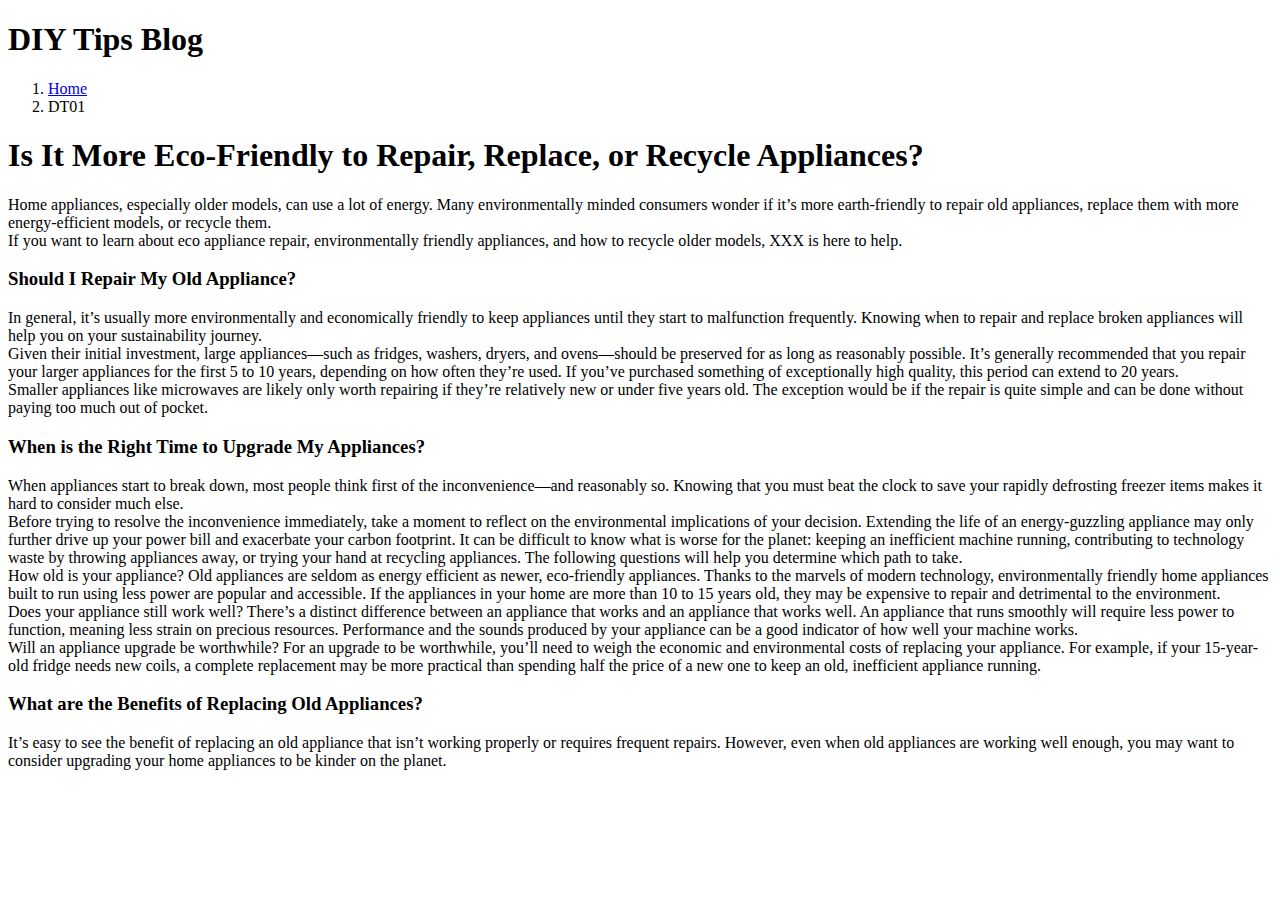
<file: templates/blogs/dt01.html>
<!doctype html>
<html lang="en">
  <head>
    <!-- Required meta tags -->
    <meta charset="utf-8">
    <meta name="viewport" content="width=device-width, initial-scale=1, shrink-to-fit=no">

    <!-- Bootstrap CSS -->
    <link rel="stylesheet" href="https://cdn.jsdelivr.net/npm/bootstrap@4.6.2/dist/css/bootstrap.min.css" integrity="sha384-xOolHFLEh07PJGoPkLv1IbcEPTNtaed2xpHsD9ESMhqIYd0nLMwNLD69Npy4HI+N" crossorigin="anonymous">

    <title>Blog DT01</title>
  </head>
  <body>
    <h1 class="dispaly-3 text-center my-4">DIY Tips Blog</h1>
    <div class="container">

      <!--- breadcrumb-->
<ol class="breadcrumb">
  <li class="breadcrumb-item">
    <a href="index.html">Home</a>
  </li>
  <li class="breadcrumb-item active">DT01</li>
</ol>

<!-- Headings h$ -->
<h1>Is It More Eco-Friendly to Repair, Replace, or Recycle Appliances?</h1>

<!-- Paragraphys -->
<p>Home appliances, especially older models, can use a lot of energy. Many environmentally minded consumers wonder if it’s more earth-friendly to repair old appliances, replace them with more energy-efficient models, or recycle them. 
<br>
If you want to learn about eco appliance repair, environmentally friendly appliances, and how to recycle older models, XXX is here to help.</p>


<h3>Should I Repair My Old Appliance?</h3>
<!-- Paragraphys -->
<p>In general, it’s usually more environmentally and economically friendly to keep appliances until they start to malfunction frequently. Knowing when to repair and replace broken appliances will help you on your sustainability journey. 
<br>
Given their initial investment, large appliances—such as fridges, washers, dryers, and ovens—should be preserved for as long as reasonably possible. It’s generally recommended that you repair your larger appliances for the first 5 to 10 years, depending on how often they’re used. If you’ve purchased something of exceptionally high quality, this period can extend to 20 years. 
<br>
Smaller appliances like microwaves are likely only worth repairing if they’re relatively new or under five years old. The exception would be if the repair is quite simple and can be done without paying too much out of pocket.</p>

<h3>When is the Right Time to Upgrade My Appliances?</h3>
<!-- Paragraphys -->
<p>When appliances start to break down, most people think first of the inconvenience—and reasonably so. Knowing that you must beat the clock to save your rapidly defrosting freezer items makes it hard to consider much else. 
<br>
Before trying to resolve the inconvenience immediately, take a moment to reflect on the environmental implications of your decision. Extending the life of an energy-guzzling appliance may only further drive up your power bill and exacerbate your carbon footprint. It can be difficult to know what is worse for the planet: keeping an inefficient machine running, contributing to technology waste by throwing appliances away, or trying your hand at recycling appliances. The following questions will help you determine which path to take.
<br>
How old is your appliance? Old appliances are seldom as energy efficient as newer, eco-friendly appliances. Thanks to the marvels of modern technology, environmentally friendly home appliances built to run using less power are popular and accessible. If the appliances in your home are more than 10 to 15 years old, they may be expensive to repair and detrimental to the environment.
<br>
Does your appliance still work well? There’s a distinct difference between an appliance that works and an appliance that works well. An appliance that runs smoothly will require less power to function, meaning less strain on precious resources. Performance and the sounds produced by your appliance can be a good indicator of how well your machine works.
<br>
Will an appliance upgrade be worthwhile? For an upgrade to be worthwhile, you’ll need to weigh the economic and environmental costs of replacing your appliance. For example, if your 15-year-old fridge needs new coils, a complete replacement may be more practical than spending half the price of a new one to keep an old, inefficient appliance running.</p>

<h3>What are the Benefits of Replacing Old Appliances?</h3>
<!-- Paragraphys -->
<p>It’s easy to see the benefit of replacing an old appliance that isn’t working properly or requires frequent repairs. However, even when old appliances are working well enough, you may want to consider upgrading your home appliances to be kinder on the planet. </p>



    <script src="https://cdn.jsdelivr.net/npm/jquery@3.5.1/dist/jquery.slim.min.js" integrity="sha384-DfXdz2htPH0lsSSs5nCTpuj/zy4C+OGpamoFVy38MVBnE+IbbVYUew+OrCXaRkfj" crossorigin="anonymous"></script>
    <script src="https://cdn.jsdelivr.net/npm/popper.js@1.16.1/dist/umd/popper.min.js" integrity="sha384-9/reFTGAW83EW2RDu2S0VKaIzap3H66lZH81PoYlFhbGU+6BZp6G7niu735Sk7lN" crossorigin="anonymous"></script>
    <script src="https://cdn.jsdelivr.net/npm/bootstrap@4.6.2/dist/js/bootstrap.min.js" integrity="sha384-+sLIOodYLS7CIrQpBjl+C7nPvqq+FbNUBDunl/OZv93DB7Ln/533i8e/mZXLi/P+" crossorigin="anonymous"></script>

  </body>
</html>
</file>
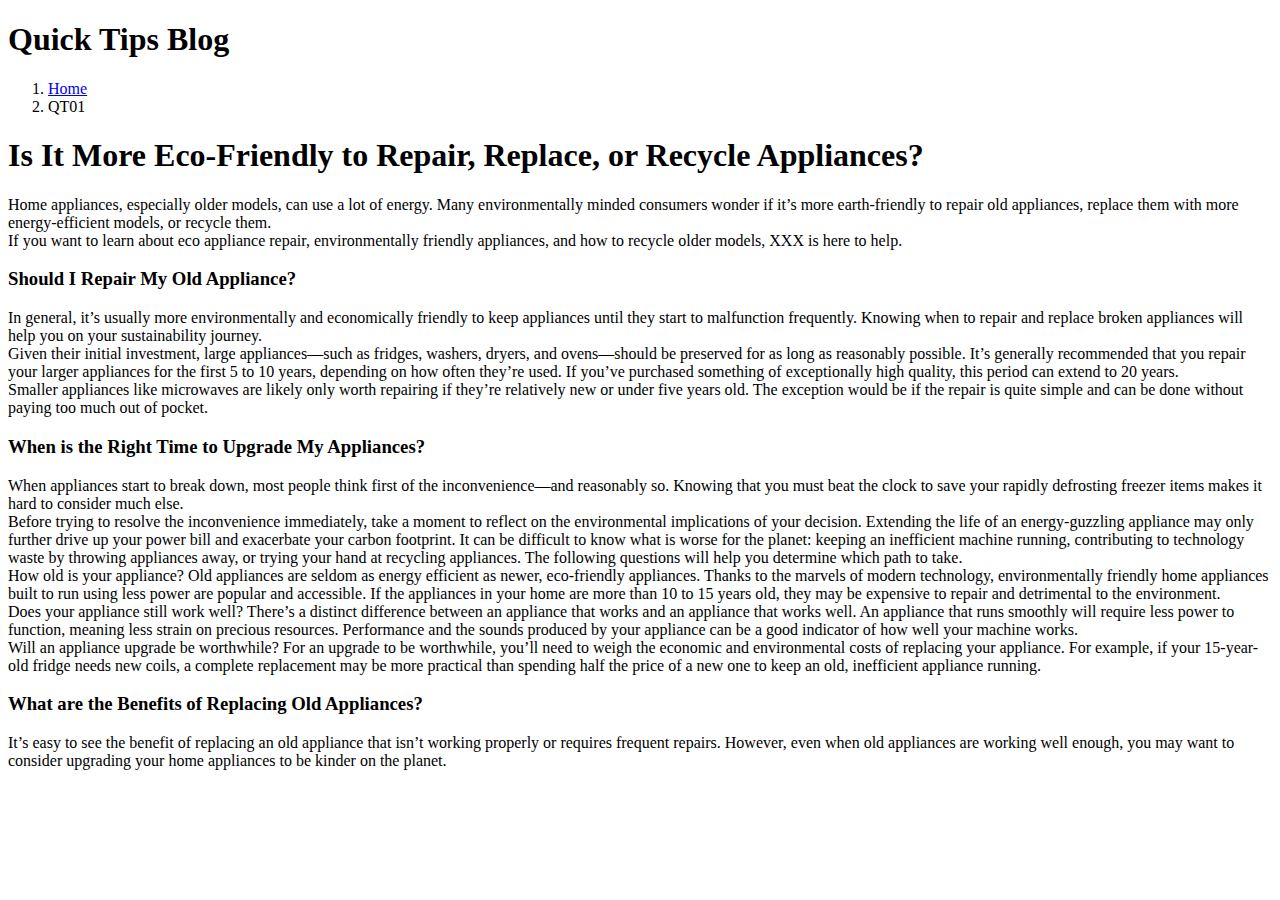
<file: templates/blogs/qt01.html>
<!doctype html>
<html lang="en">
  <head>
    <!-- Required meta tags -->
    <meta charset="utf-8">
    <meta name="viewport" content="width=device-width, initial-scale=1, shrink-to-fit=no">

    <!-- Bootstrap CSS -->
    <link rel="stylesheet" href="https://cdn.jsdelivr.net/npm/bootstrap@4.6.2/dist/css/bootstrap.min.css" integrity="sha384-xOolHFLEh07PJGoPkLv1IbcEPTNtaed2xpHsD9ESMhqIYd0nLMwNLD69Npy4HI+N" crossorigin="anonymous">

    <title>Blog QT01</title>
  </head>
  <body>
    <h1 class="dispaly-3 text-center my-4">Quick Tips Blog</h1>
    <div class="container">

      <!--- breadcrumb-->
<ol class="breadcrumb">
  <li class="breadcrumb-item">
    <a href="index.html">Home</a>
  </li>
  <li class="breadcrumb-item active">QT01</li>
</ol>

<!-- Headings h$ -->
<h1>Is It More Eco-Friendly to Repair, Replace, or Recycle Appliances?</h1>

<!-- Paragraphys -->
<p>Home appliances, especially older models, can use a lot of energy. Many environmentally minded consumers wonder if it’s more earth-friendly to repair old appliances, replace them with more energy-efficient models, or recycle them. 
<br>
If you want to learn about eco appliance repair, environmentally friendly appliances, and how to recycle older models, XXX is here to help.</p>


<h3>Should I Repair My Old Appliance?</h3>
<!-- Paragraphys -->
<p>In general, it’s usually more environmentally and economically friendly to keep appliances until they start to malfunction frequently. Knowing when to repair and replace broken appliances will help you on your sustainability journey. 
  <br>
  Given their initial investment, large appliances—such as fridges, washers, dryers, and ovens—should be preserved for as long as reasonably possible. It’s generally recommended that you repair your larger appliances for the first 5 to 10 years, depending on how often they’re used. If you’ve purchased something of exceptionally high quality, this period can extend to 20 years. 
  <br>
  Smaller appliances like microwaves are likely only worth repairing if they’re relatively new or under five years old. The exception would be if the repair is quite simple and can be done without paying too much out of pocket.</p>

<h3>When is the Right Time to Upgrade My Appliances?</h3>
<!-- Paragraphys -->
<p>When appliances start to break down, most people think first of the inconvenience—and reasonably so. Knowing that you must beat the clock to save your rapidly defrosting freezer items makes it hard to consider much else. 
  <br>
  Before trying to resolve the inconvenience immediately, take a moment to reflect on the environmental implications of your decision. Extending the life of an energy-guzzling appliance may only further drive up your power bill and exacerbate your carbon footprint. It can be difficult to know what is worse for the planet: keeping an inefficient machine running, contributing to technology waste by throwing appliances away, or trying your hand at recycling appliances. The following questions will help you determine which path to take.
  <br>
  How old is your appliance? Old appliances are seldom as energy efficient as newer, eco-friendly appliances. Thanks to the marvels of modern technology, environmentally friendly home appliances built to run using less power are popular and accessible. If the appliances in your home are more than 10 to 15 years old, they may be expensive to repair and detrimental to the environment.
  <br>
  Does your appliance still work well? There’s a distinct difference between an appliance that works and an appliance that works well. An appliance that runs smoothly will require less power to function, meaning less strain on precious resources. Performance and the sounds produced by your appliance can be a good indicator of how well your machine works.
  <br>
  Will an appliance upgrade be worthwhile? For an upgrade to be worthwhile, you’ll need to weigh the economic and environmental costs of replacing your appliance. For example, if your 15-year-old fridge needs new coils, a complete replacement may be more practical than spending half the price of a new one to keep an old, inefficient appliance running.</p>

<h3>What are the Benefits of Replacing Old Appliances?</h3>
<!-- Paragraphys -->
<p>It’s easy to see the benefit of replacing an old appliance that isn’t working properly or requires frequent repairs. However, even when old appliances are working well enough, you may want to consider upgrading your home appliances to be kinder on the planet. </p>



    <script src="https://cdn.jsdelivr.net/npm/jquery@3.5.1/dist/jquery.slim.min.js" integrity="sha384-DfXdz2htPH0lsSSs5nCTpuj/zy4C+OGpamoFVy38MVBnE+IbbVYUew+OrCXaRkfj" crossorigin="anonymous"></script>
    <script src="https://cdn.jsdelivr.net/npm/popper.js@1.16.1/dist/umd/popper.min.js" integrity="sha384-9/reFTGAW83EW2RDu2S0VKaIzap3H66lZH81PoYlFhbGU+6BZp6G7niu735Sk7lN" crossorigin="anonymous"></script>
    <script src="https://cdn.jsdelivr.net/npm/bootstrap@4.6.2/dist/js/bootstrap.min.js" integrity="sha384-+sLIOodYLS7CIrQpBjl+C7nPvqq+FbNUBDunl/OZv93DB7Ln/533i8e/mZXLi/P+" crossorigin="anonymous"></script>

  </body>
</html>
</file>
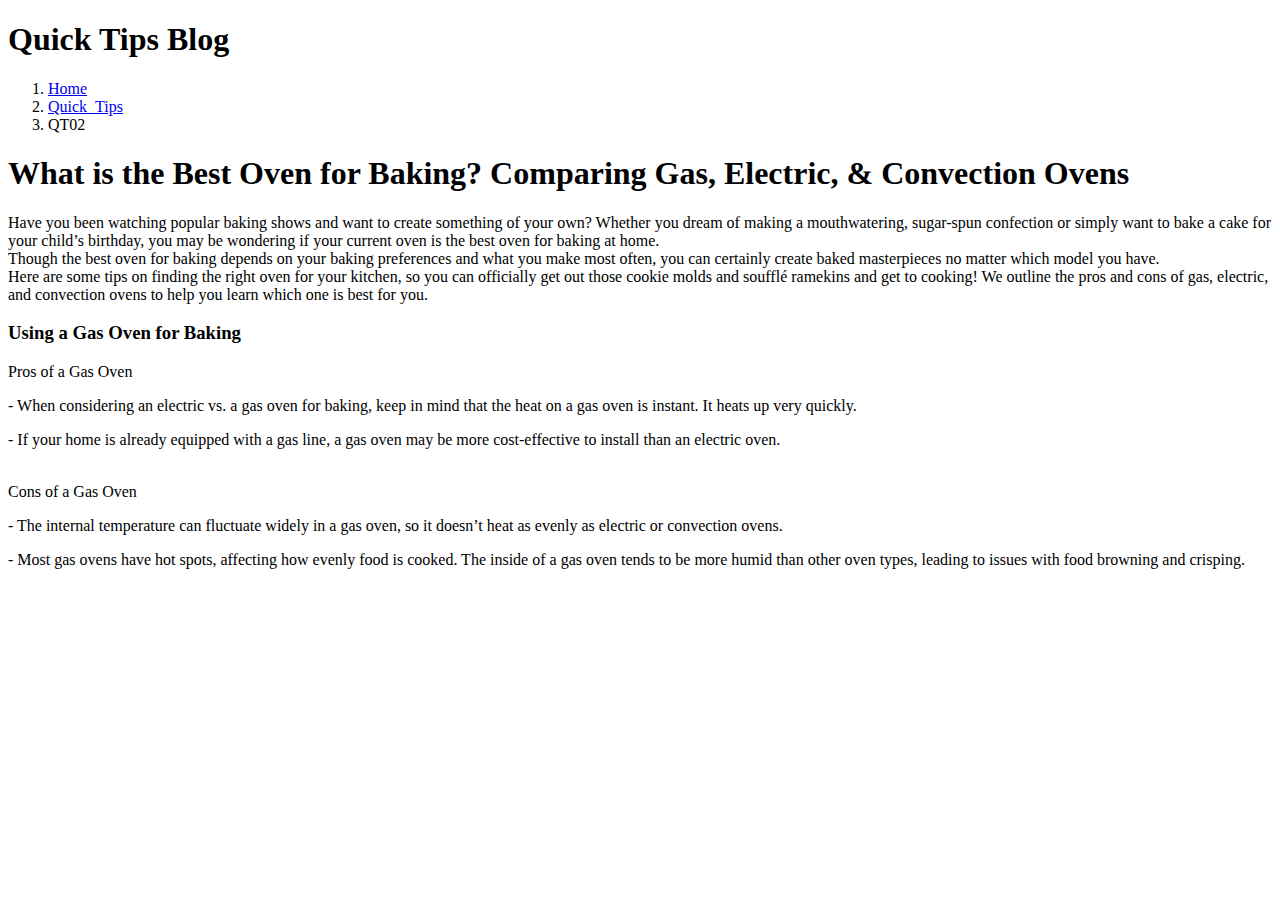
<file: templates/blogs/qt02.html>
<!doctype html>
<html lang="en">
  <head>
    <!-- Required meta tags -->
    <meta charset="utf-8">
    <meta name="viewport" content="width=device-width, initial-scale=1, shrink-to-fit=no">

    <!-- Bootstrap CSS -->
    <link rel="stylesheet" href="https://cdn.jsdelivr.net/npm/bootstrap@4.6.2/dist/css/bootstrap.min.css" integrity="sha384-xOolHFLEh07PJGoPkLv1IbcEPTNtaed2xpHsD9ESMhqIYd0nLMwNLD69Npy4HI+N" crossorigin="anonymous">

    <title>Blog QT02</title>
  </head>
  <body>
    <h1 class="dispaly-3 text-center my-4">Quick Tips Blog</h1>
    <div class="container">

      <!--- breadcrumb-->
<ol class="breadcrumb">
  <li class="breadcrumb-item">
    <a href="index.html">Home</a>
  </li>
  <li class="breadcrumb-item">
    <a href="QT.html">Quick_Tips</a>
  </li>
  <li class="breadcrumb-item active">QT02</li>
</ol>

<!-- Headings h$ -->
<h1>What is the Best Oven for Baking? Comparing Gas, Electric, & Convection Ovens</h1>

<!-- Paragraphys -->
<p>Have you been watching popular baking shows and want to create something of your own? Whether you dream of making a mouthwatering, sugar-spun confection or simply want to bake a cake for your child’s birthday, you may be wondering if your current oven is the best oven for baking at home. 
<br>
  Though the best oven for baking depends on your baking preferences and what you make most often, you can certainly create baked masterpieces no matter which model you have. 
  <br>
  Here are some tips on finding the right oven for your kitchen, so you can officially get out those cookie molds and soufflé ramekins and get to cooking! We outline the pros and cons of gas, electric, and convection ovens to help you learn which one is best for you.

  <h3>Using a Gas Oven for Baking</h3>
<!-- Paragraphys -->
<p>Pros of a Gas Oven
  <p class="font-weight-normal">- When considering an electric vs. a gas oven for baking, keep in mind that the heat on a gas oven is instant. It heats up very quickly.
  </p>
  <p class="font-weight-normal">- If your home is already equipped with a gas line, a gas oven may be more cost-effective to install than an electric oven.</p>
  
  <br>
  
  Cons of a Gas Oven
  <p class="font-weight-normal">- The internal temperature can fluctuate widely in a gas oven, so it doesn’t heat as evenly as electric or convection ovens.</p>
  <p class="font-weight-normal">- Most gas ovens have hot spots, affecting how evenly food is cooked. The inside of a gas oven tends to be more humid than other oven types, leading to issues with food browning and crisping.</p>


    <script src="https://cdn.jsdelivr.net/npm/jquery@3.5.1/dist/jquery.slim.min.js" integrity="sha384-DfXdz2htPH0lsSSs5nCTpuj/zy4C+OGpamoFVy38MVBnE+IbbVYUew+OrCXaRkfj" crossorigin="anonymous"></script>
    <script src="https://cdn.jsdelivr.net/npm/popper.js@1.16.1/dist/umd/popper.min.js" integrity="sha384-9/reFTGAW83EW2RDu2S0VKaIzap3H66lZH81PoYlFhbGU+6BZp6G7niu735Sk7lN" crossorigin="anonymous"></script>
    <script src="https://cdn.jsdelivr.net/npm/bootstrap@4.6.2/dist/js/bootstrap.min.js" integrity="sha384-+sLIOodYLS7CIrQpBjl+C7nPvqq+FbNUBDunl/OZv93DB7Ln/533i8e/mZXLi/P+" crossorigin="anonymous"></script>

  </body>
</html>
</file>
